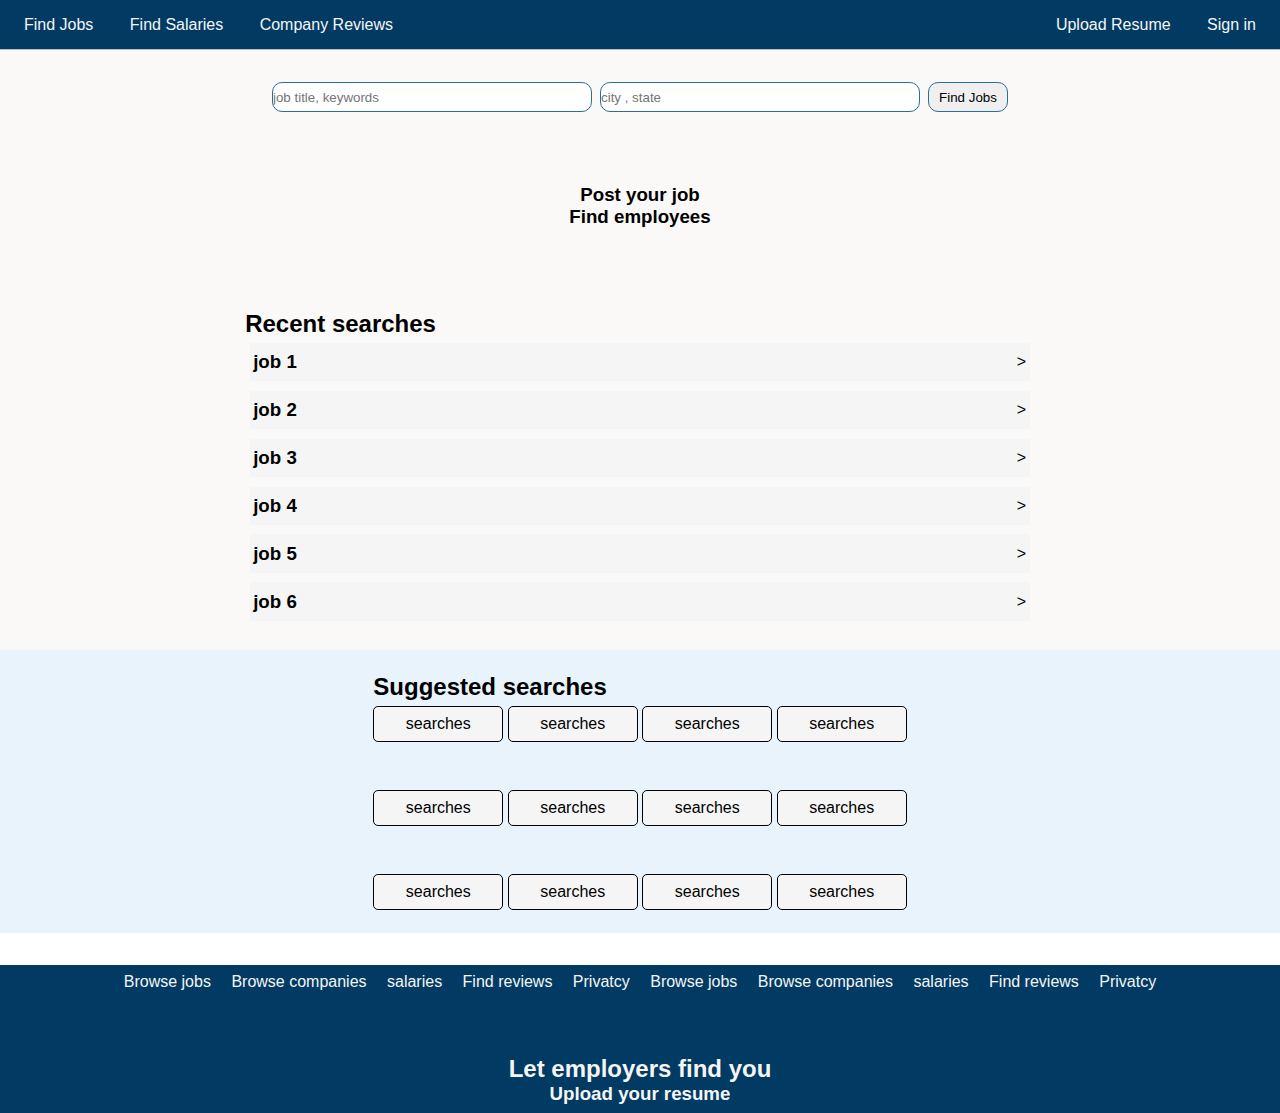
<file: index.html>
<!DOCTYPE html>
<html lang="en">
<head>
    <meta charset="UTF-8">
    <meta http-equiv="X-UA-Compatible" content="IE=edge">
    <meta name="viewport" content="width=device-width, initial-scale=1.0">
    <title>project</title>
    <link rel="stylesheet" href="style.css">
</head>
<body>
    <header>
        <section class="left-header">
            <nav>
                <ul class="left-nav">
                    <li class="left-nav-items"> <a href="#"> Find Jobs</a></li>
                    <li class="left-nav-items"><a href="/pages/slaries.html"> Find Salaries</a> </li>
                    <li class="left-nav-items"> <a href="/pages/companyreviews.html">Company Reviews</a></li>
                    <li class="header-logo"><a href="#"><h1> LOGO</h1></a></li>
                </ul>
            </nav>
        </section>
        <section class="right-header">
            <nav class="right-nav">
                <ul class="right-nav">
                    <li class="upload"><a href="/pages/uploadcv.html">Upload Resume</a></li>
                    <li class="sign-in"><a href="/pages/signin.html">Sign in</a></li>
                </ul>
            </nav>
        </section>
    </header>
    <main>
        <section class="search-section">
            <div class="search-section__">
            <input class="search-box" type="search" placeholder="job title, keywords">
            <input class="search-box" type="search" placeholder="city , state">
            <button class="search-button">Find Jobs</button>
            </div>
            <span class="post-find">
            <h3><a href="#">Post your job</a></h3>
            <h3><a href="#">Find employees</a></h3>
           </span>
        </section>
        <section class="recent-searches">
            
            <div class="recent-searches__">
                <h2>Recent searches</h2>
            <a  class="recent-searches-box" href="#"><h3>job 1 </h3>  &gt;</a>
            <a  class="recent-searches-box" href="#"><h3>job 2 </h3>  &gt;</a>
            <a  class="recent-searches-box" href="#"><h3>job 3 </h3>  &gt;</a>
            <a  class="recent-searches-box" href="#"><h3>job 4 </h3>  &gt;</a>
            <a  class="recent-searches-box" href="#"><h3>job 5 </h3>  &gt;</a>
            <a  class="recent-searches-box" href="#"><h3>job 6 </h3>  &gt;</a>
            </div>
        </section>
        <section class="suggested-searches">
            <div class="suggested">
                <h2>Suggested searches</h2>
                <span class="suggested__">
                   <a class="suggested-box" href="#">searches  </a> 
                   <a class="suggested-box" href="#">searches  </a>
                   <a class="suggested-box" href="#">searches  </a>
                   <a class="suggested-box" href="#">searches  </a>
                </span>
            </div>
            <div class="suggested">
                <span class="suggested__">
                   <a class="suggested-box" href="#">searches  </a> 
                   <a class="suggested-box" href="#">searches  </a>
                   <a class="suggested-box" href="#">searches  </a>
                   <a class="suggested-box" href="#">searches  </a>
                </span>
            </div>
            <div class="suggested">
                <span class="suggested__">
                   <a class="suggested-box" href="#">searches  </a> 
                   <a class="suggested-box" href="#">searches  </a>
                   <a class="suggested-box" href="#">searches  </a>
                   <a class="suggested-box" href="#">searches  </a>
                </span>
            </div>
        </section>
    </main>    
    <footer>
        <section class="footer-nav">
        <ul class="footer-nav-menu">
            <li><a href="#"> Browse jobs</a></li>
            <li><a href="#"> Browse companies</a></li>
            <li><a href="#"> salaries</a></li>
            <li><a href="#"> Find reviews</a></li>
            <li><a href="#"> Privatcy</a></li>
            <li><a href="#"> Browse jobs</a></li>
            <li><a href="#"> Browse companies</a></li>
            <li><a href="#"> salaries</a></li>
            <li><a href="#"> Find reviews</a></li>
            <li><a href="#"> Privatcy</a></li>
        </ul>
        </section>
        <section class="footer-nav__">
            <h2> Let employers find you </h2>
            <h3> <a href="/pages/uploadcv.html">Upload your resume</a></h3>
        </section>
    </footer>
</body>
</html>
</file>
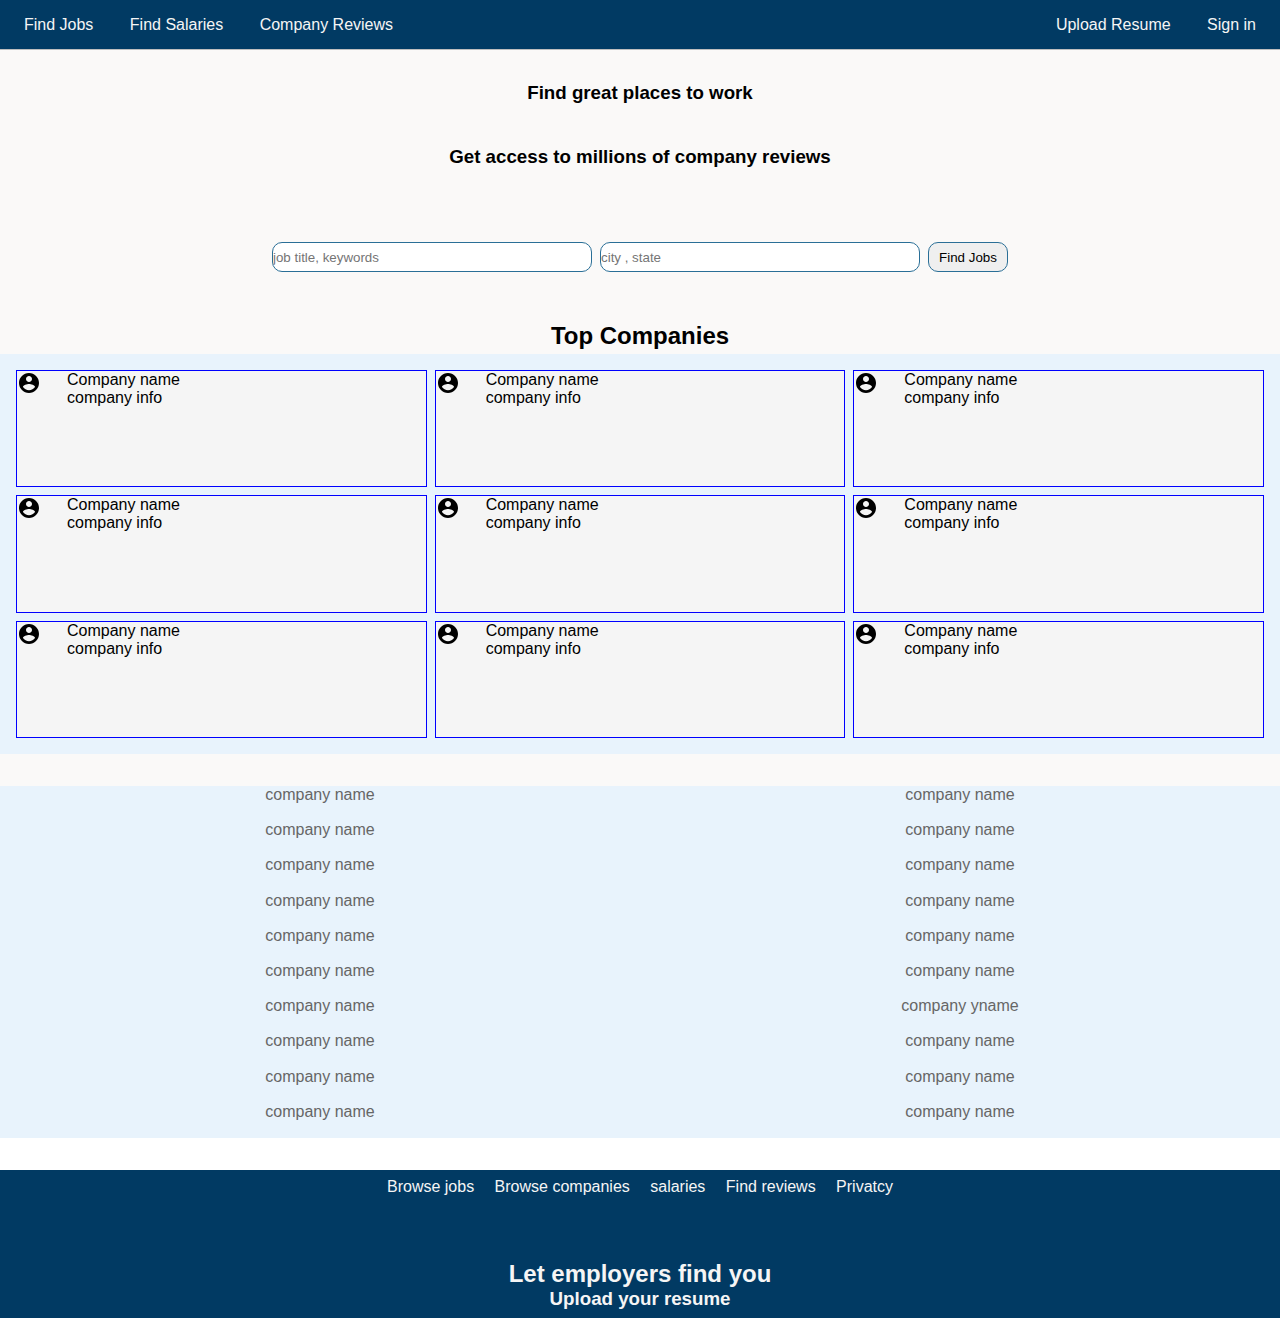
<file: pages/companyreviews.html>
<!DOCTYPE html>
<html lang="en">
<head>
    <meta charset="UTF-8">
    <meta http-equiv="X-UA-Compatible" content="IE=edge">
    <meta name="viewport" content="width=device-width, initial-scale=1.0">
    <title>project</title>
    <link rel="stylesheet" href="/style.css">
</head>
<body>
    <header>
        <section class="left-header">
            <nav>
                <ul class="left-nav">
                    <li class="left-nav-items"> <a href="/index.html"> Find Jobs</a></li>
                    <li class="left-nav-items"><a href="slaries.html"> Find Salaries</a> </li>
                    <li class="left-nav-items"> <a href="#">Company Reviews</a></li>
                    <li class="header-logo"><a href="#"><h1> LOGO</h1></a></li>
                </ul>
            </nav>
        </section>
        <section class="right-header">
            <nav class="right-nav">
                <ul class="right-nav">
                    <li class="upload"><a href="/pages/uploadcv.html">Upload Resume</a></li>
                    <li class="sign-in"><a href="/pages/signin.html">Sign in</a></li>
                </ul>
            </nav>
        </section>
    </header>
    <main>
        <section class="search-section">
            <span class="reviews__">
                <h3><a href="#">Find great places to work</a></h3>
                <h3><a href="#">Get access to millions of company reviews</a></h3>
               </span>
            <div class="search-section__">
            <input class="search-box" type="search" placeholder="job title, keywords">
            <input class="search-box" type="search" placeholder="city , state">
            <button class="search-button">Find Jobs</button>
            </div>
            <h2 class="title__">Top Companies</h2>
        </section>
        <section class="company-sectoin">
          <div class="company-content">
                <div class="company-content__">
                <div class="avatar-logo"> <img src="/images/avatar.svg" alt="#"></div>
                <div class="about-company">
                <a href="#"><span><b> </b></span></a>
                <a href="#"> <p>Company name</p></a>
                <p> company info</p>
            </div>
            </div>
          </div>
        <div class="company-content">
            <div class="company-content__">
            <div class="avatar-logo"> <img src="/images/avatar.svg" alt="#"></div>
            <div class="about-company">
            <a href="#"><span><b> </b></span></a>
            <a href="#"> <p>Company name</p></a>
            <p> company info</p>
        </div>
        </div>
      </div>
      <div class="company-content">
        <div class="company-content__">
        <div class="avatar-logo"> <img src="/images/avatar.svg" alt="#"></div>
        <div class="about-company">
        <a href="#"><span><b> </b></span></a>
        <a href="#"> <p>Company name</p></a>
        <p> company info</p>
    </div>
    </div>
  </div>
  <div class="company-content">
    <div class="company-content__">
    <div class="avatar-logo"> <img src="/images/avatar.svg" alt="#"></div>
    <div class="about-company">
    <a href="#"><span><b> </b></span></a>
    <a href="#"> <p>Company name</p></a>
    <p> company info</p>
</div>
</div>
</div>
<div class="company-content">
    <div class="company-content__">
    <div class="avatar-logo"> <img src="/images/avatar.svg" alt="#"></div>
    <div class="about-company">
    <a href="#"><span><b> </b></span></a>
    <a href="#"> <p>Company name</p></a>
    <p> company info</p>
</div>
</div>
</div>
<div class="company-content">
    <div class="company-content__">
    <div class="avatar-logo"> <img src="/images/avatar.svg" alt="#"></div>
    <div class="about-company">
    <a href="#"><span><b> </b></span></a>
    <a href="#"> <p>Company name</p></a>
    <p> company info</p>
</div>
</div>
</div>
<div class="company-content">
    <div class="company-content__">
    <div class="avatar-logo"> <img src="/images/avatar.svg" alt="#"></div>
    <div class="about-company">
    <a href="#"><span><b> </b></span></a>
    <a href="#"> <p>Company name</p></a>
    <p> company info</p>
</div>
</div>
</div>
<div class="company-content">
    <div class="company-content__">
    <div class="avatar-logo"> <img src="/images/avatar.svg" alt="#"></div>
    <div class="about-company">
    <a href="#"><span><b> </b></span></a>
    <a href="#"> <p>Company name</p></a>
    <p> company info</p>
</div>
</div>
</div>
<div class="company-content">
    <div class="company-content__">
    <div class="avatar-logo"> <img src="/images/avatar.svg" alt="#"></div>
    <div class="about-company">
    <a href="#"><span><b> </b></span></a>
    <a href="#"> <p>Company name</p></a>
    <p> company info</p>
</div>
</div>
</div>
</section>

<section class="popular-companies">
    <ul class="popular-companies__">
        <li><a href="#">company name</a> </li>  
        <li><a href="#">company name</a> </li> 
        <li> <a href="#">company name</a></li>
        <li> <a href="#">company name</a></li> 
        <li><a href="#">company name</a></li>
        <li><a href="#">company name</a></li>
        <li><a href="#">company name</a></li>
        <li><a href="#">company name</a></li>
        <li><a href="#">company name</a></li>
        <li><a href="#">company name</a></li>
        <li><a href="#">company name</a></li>
        <li><a href="#">company name</a></li>  
        <li><a href="#">company name</a> </li>  
        <li><a href="#">company yname</a> </li> 
        <li> <a href="#">company name</a></li>
        <li> <a href="#">company name</a></li> 
        <li><a href="#">company name</a></li>
        <li><a href="#">company name</a></li>
        <li><a href="#">company name</a></li>
        <li><a href="#">company name</a></li>
    </ul>
</section>
    </main>    
    <footer>
        <section class="footer-nav">
        <ul class="footer-nav-menu">
            <li><a href="#"> Browse jobs</a></li>
            <li><a href="#"> Browse companies</a></li>
            <li><a href="#"> salaries</a></li>
            <li><a href="#"> Find reviews</a></li>
            <li><a href="#"> Privatcy</a></li>
        </ul>
        </section>
        <section class="footer-nav__">
            <h2> Let employers find you </h2>
            <h3> <a href="/pages/uploadcv.html">Upload your resume</a></h3>
        </section>
    </footer>
</body>
</html>
</file>
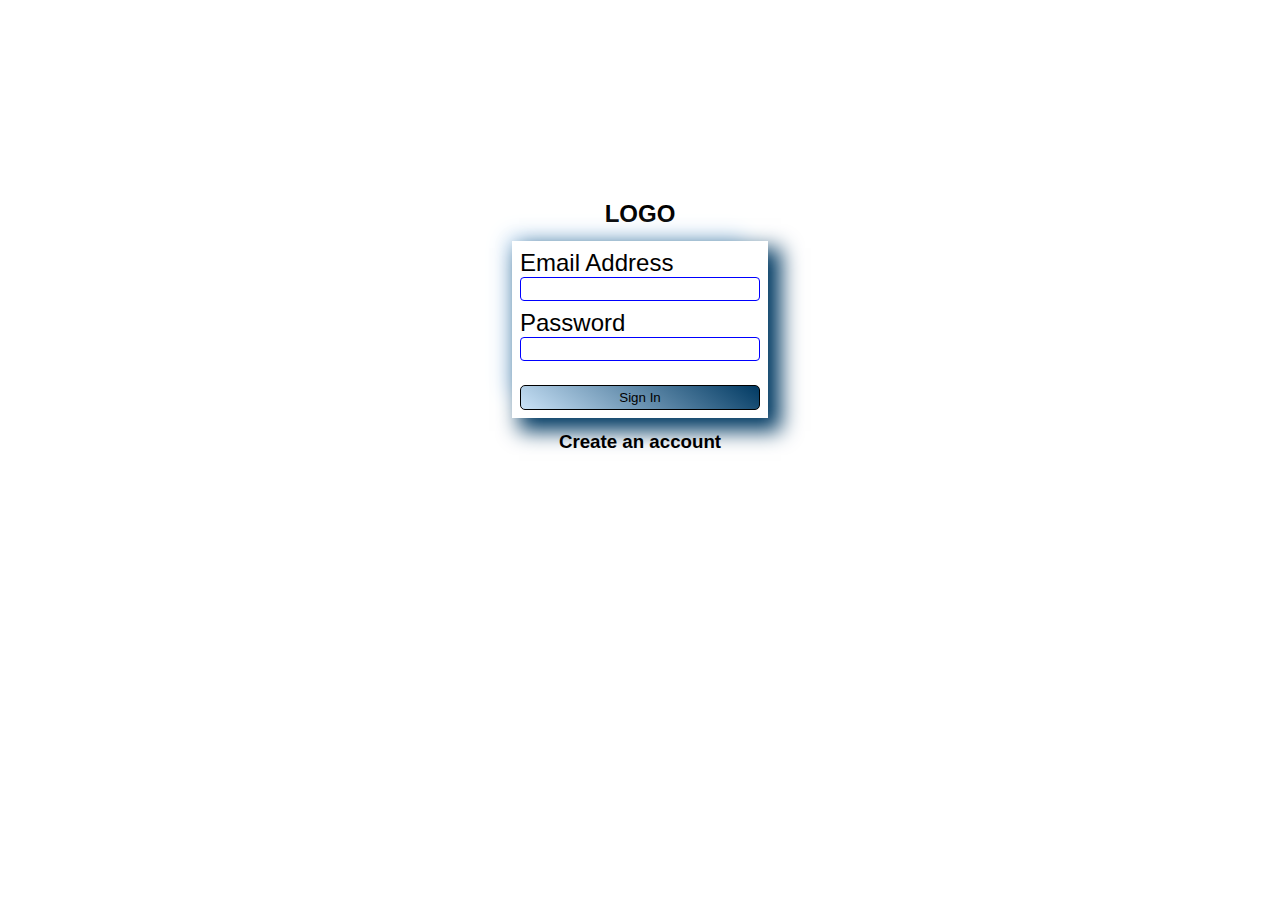
<file: pages/signin.html>
<!DOCTYPE html>
<html lang="en">
<head>
    <meta charset="UTF-8">
    <meta http-equiv="X-UA-Compatible" content="IE=edge">
    <meta name="viewport" content="width=device-width, initial-scale=1.0">
    <title>Sign in</title>
    <link rel="stylesheet" href="/style.css">
</head>
<body class="Sign-in-body">
    <h2 class="logo"><a href="/index.html"> LOGO</a></h2>
    <form class="sign-in-form">
        <label >
            <h2> Email Address</h2>
            <input class="email" type="email" required>
        </label>
        <label>
            <h2>Password</h2>
            <input class="password" type="password" required>
        </label>  
        <label>
            <button class="sign-up-button">Sign In</button>
        </label>  
    </form>

    <h3 a class="crete-account"><a href="/pages/uploadcv.html">Create an account</a> </h3>
</body>
</html>
</file>
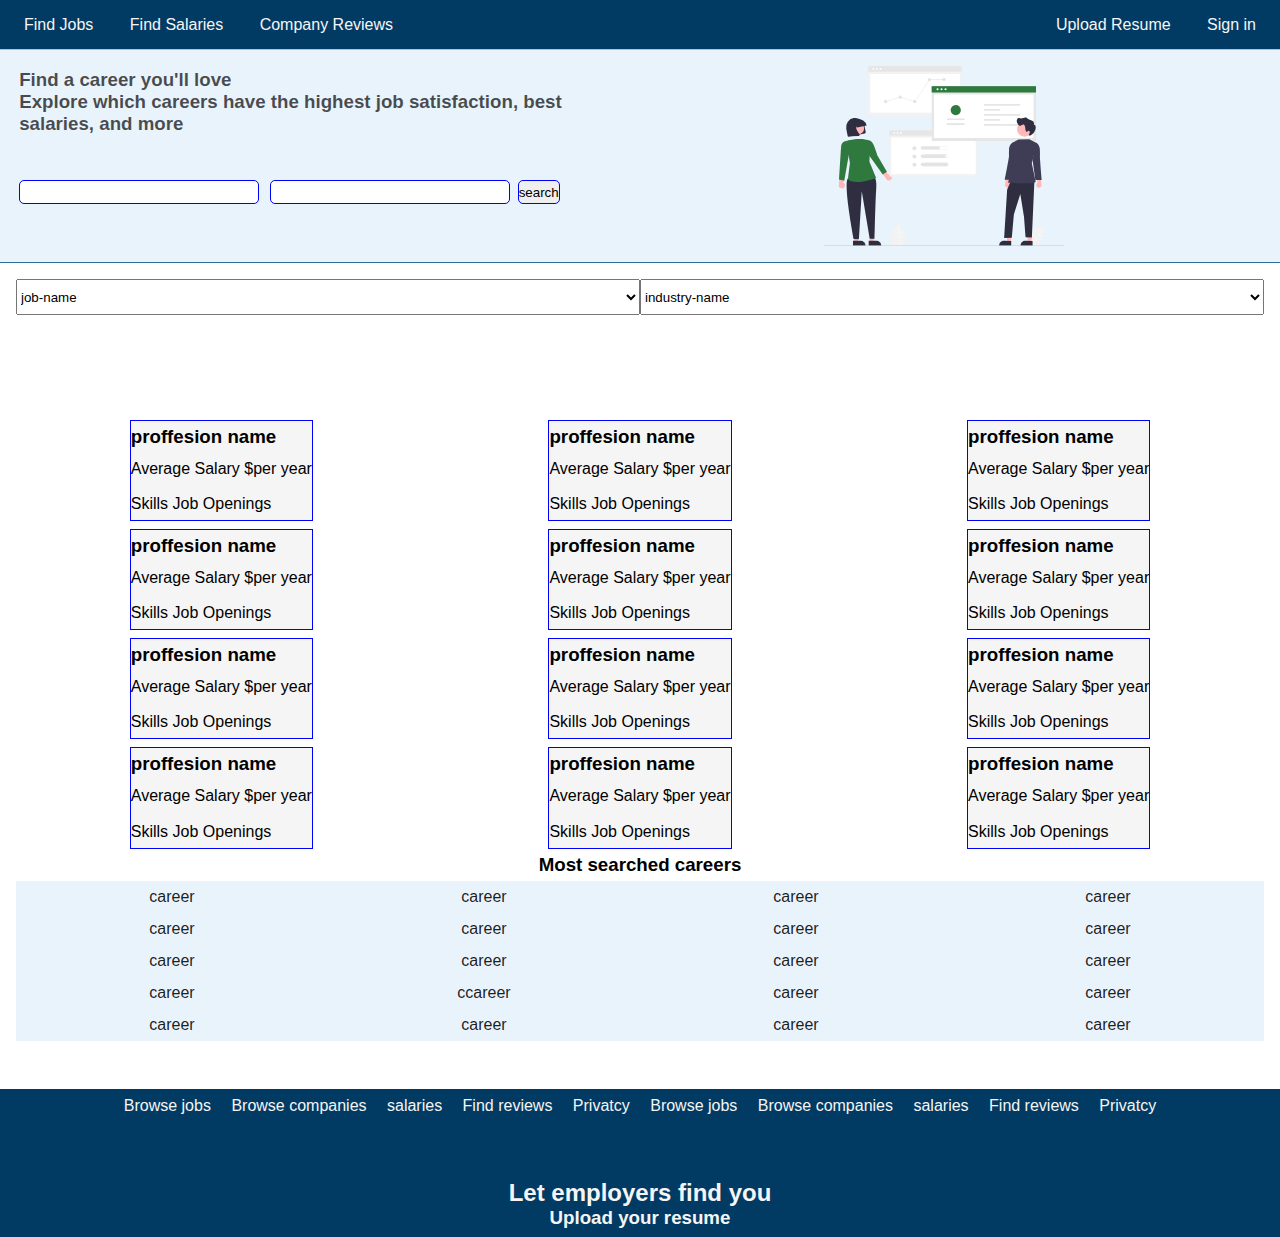
<file: pages/slaries.html>
<!DOCTYPE html>
<html lang="en">
<head>
    <meta charset="UTF-8">
    <meta http-equiv="X-UA-Compatible" content="IE=edge">
    <meta name="viewport" content="width=device-width, initial-scale=1.0">
    <title>Document</title>
    <link rel="stylesheet" href="/style.css">
</head>
<body>
    <header>
        <section class="left-header">
            <nav>
                <ul class="left-nav">
                    <li class="left-nav-items"> <a href="/index.html"> Find Jobs</a></li>
                    <li class="left-nav-items"><a href="#"> Find Salaries</a> </li>
                    <li class="left-nav-items"> <a href="/pages/companyreviews.html">Company Reviews</a></li>
                    <li class="header-logo"><a href="#"><h1> LOGO</h1></a></li>
                </ul>
            </nav>
        </section>
        <section class="right-header">
            <nav class="right-nav">
                <ul class="right-nav">
                    <li class="upload"><a href="/pages/uploadcv.html">Upload Resume</a></li>
                    <li class="sign-in"><a href="/pages/signin.html">Sign in</a></li>
                </ul>
            </nav>
        </section>
    </header>
    <section class="salaries-main">
        <div class="salaries-main__">
        <span class="salaries-info">
        <h3>Find a career you'll love</h3>
        <h3>Explore which careers have the highest job satisfaction, best salaries, and more</h3>
        </span>
        <div class="search-area">
        <input class="search-area__" type="search">
        <input class="search-area__"  type="search">
        <button class="main-search-btn">search</button>
      </div>
    </div>
      <img class="salaries-svg" src="/images/organize.svg" alt="svg">
    </section>
    <section class="top-paying-jobs">
        <div class="top-paying">
        <select class="top-paying-select ">
            <option value="job-name">job-name</option>
            <option value="job-name">job-name</option>
            <option value="job-name">job-name</option>
            <option value="job-name">job-name</option>
            <option value="job-name">job-name</option>
            <option value="job-name">job-name</option>
            <option value="job-name">job-name</option>
            <option value="job-name">job-name</option>
            <option value="job-name">job-name</option>
            <option value="job-name">job-name</option>
        </select>
        <select class="top-industry-select ">
            <option value="industry-name">industry-name</option>
            <option value="industry-name">industry-name</option>
            <option value="industry-name">industry-name</option>
            <option value="industry-name">industry-name</option>
            <option value="industry-name">industry-name</option>
            <option value="industry-name">industry-name</option>
            <option value="industry-name">industry-name</option>
            <option value="industry-name">industry-name</option>
            <option value="industry-name">industry-name</option>
            <option value="industry-name">industry-name</option>
        </select>
        </div>
        <div class="company-grid" >
            <div class="company-grid__">
                <h3>proffesion name</h3>
                <p> <a href="#">Average Salary </a> <a href="#">$per year</a>   </p>
                <span class="company-grid-second-section">
                    <a href="#">Skills</a>
                    <a href="#">Job Openings</a>
                </span>
            </div>
            <div class="company-grid__">
                <h3>proffesion name</h3>
                <p> <a href="#">Average Salary </a> <a href="#">$per year</a>   </p>
                <span class="company-grid-second-section">
                    <a href="#">Skills</a>
                    <a href="#">Job Openings</a>
                </span>
            </div>
            <div class="company-grid__">
                <h3>proffesion name</h3>
                <p> <a href="#">Average Salary </a> <a href="#">$per year</a>   </p>
                <span class="company-grid-second-section">
                    <a href="#">Skills</a>
                    <a href="#">Job Openings</a>
                </span>
            </div>
            <div class="company-grid__">
                <h3>proffesion name</h3>
                <p> <a href="#">Average Salary </a> <a href="#">$per year</a>   </p>
                <span class="company-grid-second-section">
                    <a href="#">Skills</a>
                    <a href="#">Job Openings</a>
                </span>
            </div>
            <div class="company-grid__">
                <h3>proffesion name</h3>
                <p> <a href="#">Average Salary </a> <a href="#">$per year</a>   </p>
                <span class="company-grid-second-section">
                    <a href="#">Skills</a>
                    <a href="#">Job Openings</a>
                </span>
            </div>
            <div class="company-grid__">
                <h3>proffesion name</h3>
                <p> <a href="#">Average Salary </a> <a href="#">$per year</a>   </p>
                <span class="company-grid-second-section">
                    <a href="#">Skills</a>
                    <a href="#">Job Openings</a>
                </span>
            </div>
            <div class="company-grid__">
                <h3>proffesion name</h3>
                <p> <a href="#">Average Salary </a> <a href="#">$per year</a>   </p>
                <span class="company-grid-second-section">
                    <a href="#">Skills</a>
                    <a href="#">Job Openings</a>
                </span>
            </div>
            <div class="company-grid__">
                <h3>proffesion name</h3>
                <p> <a href="#">Average Salary </a> <a href="#">$per year</a>   </p>
                <span class="company-grid-second-section">
                    <a href="#">Skills</a>
                    <a href="#">Job Openings</a>
                </span>
            </div>
            <div class="company-grid__">
                <h3>proffesion name</h3>
                <p> <a href="#">Average Salary </a> <a href="#">$per year</a>   </p>
                <span class="company-grid-second-section">
                    <a href="#">Skills</a>
                    <a href="#">Job Openings</a>
                </span>
            </div>
            <div class="company-grid__">
                <h3>proffesion name</h3>
                <p> <a href="#">Average Salary </a> <a href="#">$per year</a>   </p>
                <span class="company-grid-second-section">
                    <a href="#">Skills</a>
                    <a href="#">Job Openings</a>
                </span>
            </div>
            <div class="company-grid__">
                <h3>proffesion name</h3>
                <p> <a href="#">Average Salary </a> <a href="#">$per year</a>   </p>
                <span class="company-grid-second-section">
                    <a href="#">Skills</a>
                    <a href="#">Job Openings</a>
                </span>
            </div>
            <div class="company-grid__">
                <h3>proffesion name</h3>
                <p> <a href="#">Average Salary </a> <a href="#">$per year</a>   </p>
                <span class="company-grid-second-section">
                    <a href="#">Skills</a>
                    <a href="#">Job Openings</a>
                </span>
            </div>
        </div>

        <section class="top-careers">
            <h3 class=" top-careers__"> Most searched careers</h3>
            <ul class="popular-careers">
                <li><a href="#">career</a> </li>  
                <li><a href="#">career</a> </li> 
                <li> <a href="#">career</a></li>
                <li> <a href="#">career</a></li> 
                <li><a href="#">career</a></li>
                <li><a href="#">career</a></li>
                <li><a href="#">career</a></li>
                <li><a href="#">career</a></li>
                <li><a href="#">career</a></li>
                <li><a href="#">career</a></li>
                <li><a href="#">career</a></li>
                <li><a href="#">career</a></li>  
                <li><a href="#">career</a> </li>  
                <li><a href="#">ccareer</a> </li> 
                <li> <a href="#">career</a></li>
                <li> <a href="#">career</a></li> 
                <li><a href="#">career</a></li>
                <li><a href="#">career</a></li>
                <li><a href="#">career</a></li>
                <li><a href="#">career</a></li>
            </ul>
        </section>
    </section>
    <footer>
        <section class="footer-nav">
        <ul class="footer-nav-menu">
            <li><a href="#"> Browse jobs</a></li>
            <li><a href="#"> Browse companies</a></li>
            <li><a href="#"> salaries</a></li>
            <li><a href="#"> Find reviews</a></li>
            <li><a href="#"> Privatcy</a></li>
            <li><a href="#"> Browse jobs</a></li>
            <li><a href="#"> Browse companies</a></li>
            <li><a href="#"> salaries</a></li>
            <li><a href="#"> Find reviews</a></li>
            <li><a href="#"> Privatcy</a></li>
        </ul>
        </section>
        <section class="footer-nav__">
            <h2> Let employers find you </h2>
            <h3> <a href="/pages/uploadcv.html">Upload your resume</a></h3>
        </section>
    </footer>
</body>
</html>
</file>
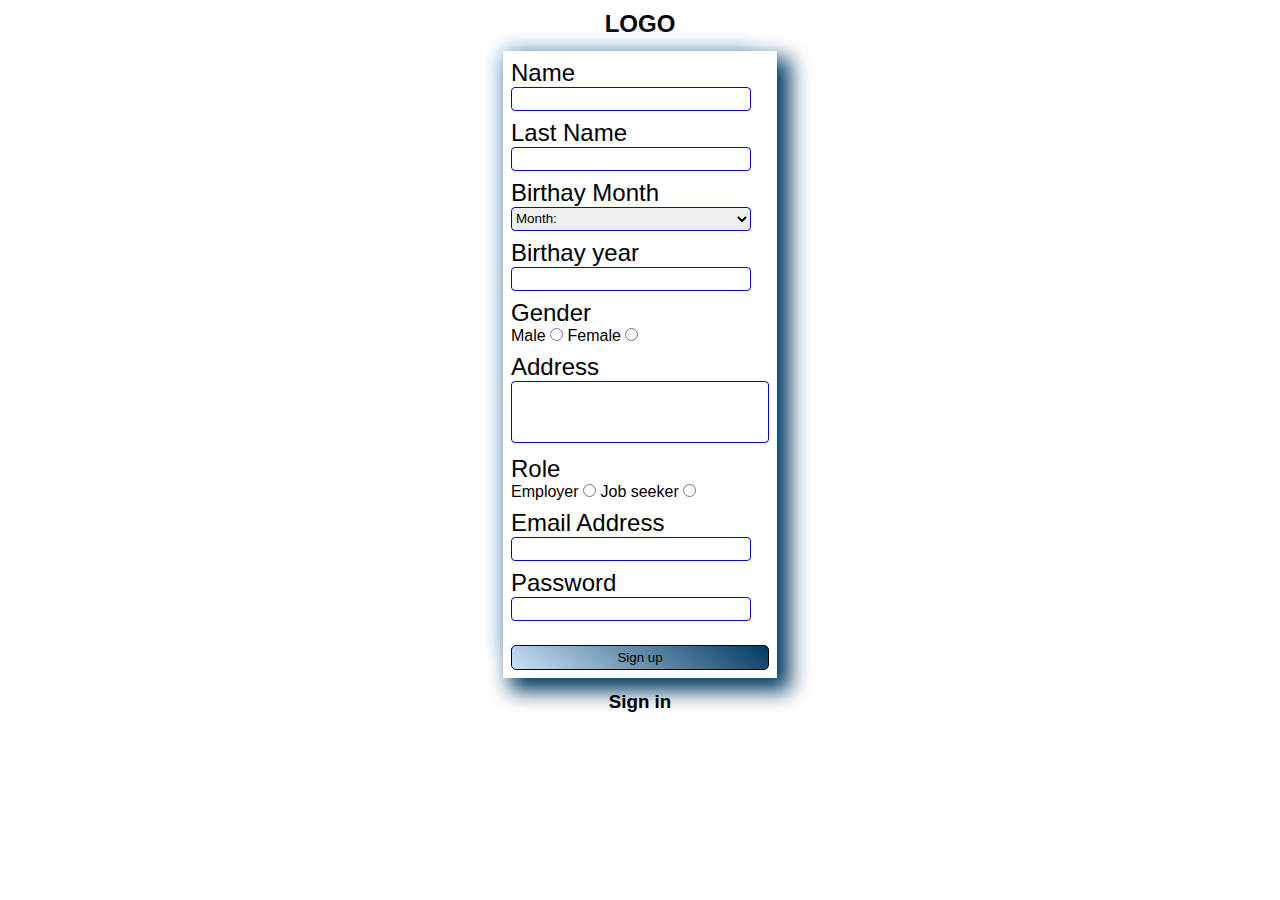
<file: pages/uploadcv.html>
<!DOCTYPE html>
<html lang="en">
<head>
    <meta charset="UTF-8">
    <meta http-equiv="X-UA-Compatible" content="IE=edge">
    <meta name="viewport" content="width=device-width, initial-scale=1.0">
    <title>Upload CV</title>
    <link rel="stylesheet" href="/style.css">
</head>
<body class="upload-cv-body">
    <h2 class="logo"><a href="/index.html"> LOGO</a></h2>
    <form class="sign-in-form">
        <label >
            <h2>Name</h2>
            <input class="name__" type="text" required>
        </label>

        <label >
            <h2>Last Name</h2>
            <input class="last-name" type="text" required>
        </label>
            <label >
                <h2>Birthay Month</h2>
                <select class="birthday-month"  id="Birthday_Month" name="Birthday_Month" >
                    <option value="-1">Month:</option>
                    <option value="January">Jan</option>
                    <option value="February">Feb</option>
                    <option value="March">Mar</option>
                    <option value="April">Apr</option>
                    <option value="May">May</option>
                    <option value="June">Jun</option>
                    <option value="July">Jul</option>
                    <option value="August">Aug</option>
                    <option value="September">Sep</option>
                    <option value="October">Oct</option>
                    <option value="November">Nov</option>
                    <option value="December">Dec</option>
                    </select>
            </label>
             <label >
            <h2>Birthay year</h2>
            <input class="birthday-year" type="number" required>
            </label>
            <label >
                <h2>Gender</h2>
                Male <input class="gender" type="radio" name="Gender" required/>
                Female <input class="gender" type="radio" name="Gender" required />
            </label>
            <label >
                <h2>Address</h2>
                <textarea  class="textarea" name="Address" rows="4" cols="30"></textarea>
            </label>
            <label >
                <h2>Role</h2>
                Employer <input class="role" type="radio" name="role" required/>
                Job seeker <input class="role" type="radio" name="role" required />
            </label>
            <label>
            <h2> Email Address</h2>
            <input class="email" type="email" required>
        </label>
        <label>
            <h2>Password</h2>
            <input class="password" type="password" required>
        </label>  
        <label>
            <button class="sign-up-button">Sign up</button>
        </label>  
    </form>

    <h3  class="signin__"><a  href="/pages/signin.html">Sign in</a> </h3>
    
</body>
</html>
</file>
<file: style.css>
*{
    margin: 0;
    padding: 0;
    box-sizing: border-box;
}

header{
    display: grid;
    grid-template-columns: 1fr 1fr;
    height: 50px;
    border-bottom: 0.3px solid rgb(190, 190, 190);
    align-content: center; 
    background-color: #013a63;
}

body{
    font-family: sans-serif;
}

.left-header{
    display: grid;
    padding: 0.5rem;

}

.left-nav{

    list-style: none;
}

.left-nav a{
    text-decoration: none;  
    color: whitesmoke;;
}

.left-nav-items{
    display: inline;
    margin: 1rem;
}


.right-header{
    display: grid;
    justify-content: end;
    padding: 0.5rem;

}

.right-nav{
    list-style: none;
}

.right-nav a{
    text-decoration: none;  
    color: whitesmoke;
}

.right-nav li{
    display: inline;
    margin: 1rem;
}


main{
    display: grid;
    grid-template-rows: 1fr 1fr 1fr;
    justify-content: center;
    gap: 1rem;
    background-color: #faf9f8;
}

.search-section{
    margin-top: 2rem;
    display: grid;
    justify-content: center;
    grid-template-rows: 1fr 1fr;
    width: 100vw;
}

.search-section__{
    display: grid;
    grid-template-columns: 1fr 1fr 5rem;
    grid-auto-flow: row;
    gap: 0.5rem;
    /* margin-bottom: 1rem; */
    
}



.search-box{
    display: grid;
    width: 25vw;
    height: 30px;
    border-radius: 10px;
    border: solid 0.1px #2a6f97
}

.search-button{
    height: 30px;
    border: solid 0.1px #2a6f97;
    border-radius: 10px;
}

.post-find{
    margin-top: -1.5rem;
    text-align: center;
}

.post-find a{
    text-decoration: none;
    color: black;
}

.recent-searches{
    display: grid;
    justify-content: center;
    width: 100vw;
    margin-top: -3rem;
    /* background-color: #3f37c9; */
    
}
.recent-searches__{
    display: grid;
    grid-template-rows: 1fr ;
    padding: 0.5rem;   
    color: black;
}

.recent-searches-box{
    display: grid;
    grid-template-columns: 1fr 10px;
    gap: 45rem;
    text-decoration: none;
    color: black;
    line-height: 2rem;
    margin: 0.3rem;
    padding: 0.2rem;
    background-color: whitesmoke;
}

.recent-searches-box:hover{
    transform: scale(1.1);
}

@media screen and (max-width: 800px ){
    .recent-searches-box{
        display: grid;
        grid-template-columns: 1fr 10px;
        gap: 20rem;
        text-decoration: none;
        color: black;
        line-height: 2rem;
        border: 1px solid   black;
        margin: 0.3rem;
    }  
    
}

@media screen and (max-width: 400px ){
    .recent-searches-box{
        display: grid;
        grid-template-columns: 1fr auto;
        gap: 20rem;
        text-decoration: none;
        color: black;
        border: 1px solid   black;
        margin: 0.3rem;
        display: inline;
    }  
    
}


.suggested-searches{
    display: grid;
    justify-content: center;
    background-color: #e8f3fc;
}

.suggested{
    display: grid;
    gap: 0.3rem;
    align-content: center;
    /* grid-template-columns:1fr; */
}


.suggested-box{
    display: grid;
    grid-auto-flow: row;
    border: 1px solid black;
    width: 130px;
    align-content: center;
    display: inline-block;
    text-decoration: none;
    padding: 0.5rem;
    border-radius: 5px;
    text-align: center;
    color: black;
    background-color: whitesmoke;
}

.suggested-box:hover{
    transform: scale(1.1);
}

footer {
    margin-top: 2rem;
    display: grid;
    grid-template-rows: 1fr 1fr;
    justify-content: center;
    gap: 2rem ;
    bottom: 0%;
    background-color: #013a63;
    padding: 0.5rem;
}


.footer-nav-menu{
    list-style: none;
}

.footer-nav-menu li{
    display: inline;
    padding: 0.5rem;
}
.footer-nav-menu a{
    text-decoration: none;
    color: whitesmoke;;
}


.footer-nav__{
    color: whitesmoke;
    text-align: center;
}

.footer-nav__ a{
    color: whitesmoke;
    text-decoration: none;
}




.Sign-in-body{
    margin: 200px;
    display: grid;
    grid-column: 1fr;
    justify-content: center;
}

.sign-in-form{
    display: grid;
    justify-content: center;
    align-items: center;
    border: 0.3px solid 013a63;
    padding: 0.5rem;
    margin: 0.8rem;
    gap: 0.5rem;
    box-shadow: #013a63 10px 10px 20px 3px,
    #c9e2f7 -15px -15px 20px -10px
}

.logo{
    text-align: center;
}

.logo a{
    text-decoration: none;
    color: black;
}

.signin-logo a{
    text-decoration: none;
    color: black;
}

.signin__{
    text-align: center;
}
.signin__ a{
    text-decoration: none;
    color: black;
}

.upload-cv-body{
    display: grid;
    justify-content: center;
    margin: 10px;
}

.crete-account{
    text-align: center;
}

.crete-account a{ 
    text-decoration: none;
    color: black;
}

.textarea{
    resize:none;
    border: 0.3px solid blue;
    border-radius: 4px;
}
.name__{
    width: 15rem;
    height: 1.5rem;
    border: 0.3px solid blue;
    border-radius: 4px;
}
.last-name{
    width: 15rem;
    height: 1.5rem;
    border: 0.3px solid blue; 
    border-radius: 4px;
}

.birthday-month{
    width: 15rem;
    height: 1.5rem;
    border: 0.3px solid blue;  
    border-radius: 4px;
    border-radius: 4px;
}

.birthday-year{
    width: 15rem;
    height: 1.5rem;
    border: 0.3px solid blue;  
    border-radius: 4px;
}

.email{
    width: 15rem;
    height: 1.5rem;
    border: 0.3px solid blue; 
    border-radius: 4px;
}

.password{
    width: 15rem;
    height: 1.5rem;
    border: 0.3px solid blue;
    border-radius: 4px;
}
.sign-in-form h2{
    font-weight: 300;
}

.sign-up-button{
    margin-top: 1rem;
    width: 100%;
    height: 25px;
    border-radius: 5px;
    border: 0.3px solid black;
    background: linear-gradient(217deg, #013a63 ,#c9e2f7 )
}

.sign-in-button{
    margin-top: 1rem;
    width: 100%;
    height: 25px;
    border-radius: 5px;
    border: 0.3px solid black;
}



.reviews__ a{
    text-decoration: none;
    color: black;
}

.reviews__{
    display: grid;
    grid-template-rows: 1fr 1fr;
    text-align: center;
    margin-bottom: 2rem;
}


.company-sectoin{
    display: grid;
    grid-template-columns: repeat(auto-fit, minmax(400px, 1fr));
    /* grid-template-columns: repeat(3, 1fr); */
    gap: 0.5rem;
    padding: 1rem;
    height: 25rem;
    margin-top: -4rem;
    background-color: #e8f3fc;    
    margin-bottom: 1rem;
}

.title__{
    display: grid;
    justify-content: center;
    margin-top: -5rem;
}


.company-content{
    display: grid;
    border: 0.3px solid blue;
    background-color: whitesmoke;
}

.about-company a{
    text-decoration: none;
    color: black;
}


.company-content__{
    display: grid;
    grid-template-columns: 50px 1fr;
}

.popular-companies{
    display: grid;
}

.popular-companies__{
    display: grid;
    grid-template-columns: repeat(2, 1fr);
    list-style: none;
    justify-items: center;
    color: rgb(102, 102, 102);
    background-color: #e8f3fc;    
}


.popular-companies__ a{
    color: rgb(102, 102, 102);
    text-decoration: none;
}



.salaries-main{
    display: grid;
    grid-template-columns: 1fr 1fr;
    border-bottom: solid 0.3px #2a6f97;
    padding: 1rem;
    background-color: #e8f3fc;
}

.salaries-main__{
    display: grid;

}

.salaries-info{
    color: rgba(0, 0, 0, 0.699);
    margin: 0.2rem;
}

.search-area__{
    margin: 0.2rem;
    height: 1.5rem ;
    width: 15rem;
    border-radius: 5px;
    border: 0.3px solid blue;
}

.main-search-btn{
    height: 1.5rem ;
    border-radius: 5px; 
    border: 0.3px solid blue; 
}

.salaries-svg{
    display: grid;
    height: 20vh;
    width: 50vw;
}


.top-paying-jobs{
    display: grid;
    grid-template-rows: 1fr 1fr;
    padding: 1rem;
    line-height: 2rem;
}

.top-paying{
    display: grid;
    grid-template-columns: repeat(auto-fit, minmax(300px, 1fr));
    height: 4vh;
    border-radius: 5%;
}


.company-grid{
    display: grid;
    grid-template-columns: repeat(auto-fit, minmax(400px, 1fr));
    /* grid-template-columns: repeat(4, 1fr); */
    grid-auto-flow: row;
    gap: 0.5rem;
    margin-top: -9rem;
    justify-items: center;
}
/* grid-template-columns: repeat(4, 1fr); */


.company-grid__{
    display: grid;
    grid-template-rows: 1fr 1fr;
    border: 0.3px solid blue; 
    /* width: 15vw; */
    background-color: whitesmoke;
}

.company-grid__:hover{
    transform: scale(1.1);
}


.company-grid__ a{
    text-decoration: none;
    color: black;
}

.company-grid-second-section{
    display: grid;
    display: inline-block;
    margin-top: 0.2rem;
}


.top-careers{
    display: grid;
    grid-template-rows: 1fr, 1fr;
}

.top-careers__{
    display: grid;
    justify-content: center;
}

.popular-careers{
    display: grid;
    grid-template-columns: repeat(4, 1fr);
    list-style: none;
    justify-items: center;
    background-color: #e8f3fc;
}

.popular-careers a{
    text-decoration: none;
    color: rgba(0, 0, 0, 0.884);
}

.header-logo{
    display: none;
}

@media screen and (max-width: 800px) {
    .left-nav-items{
        display: none;
    }
    .header-logo{
        display: inline-block;
    }
    
}
</file>
